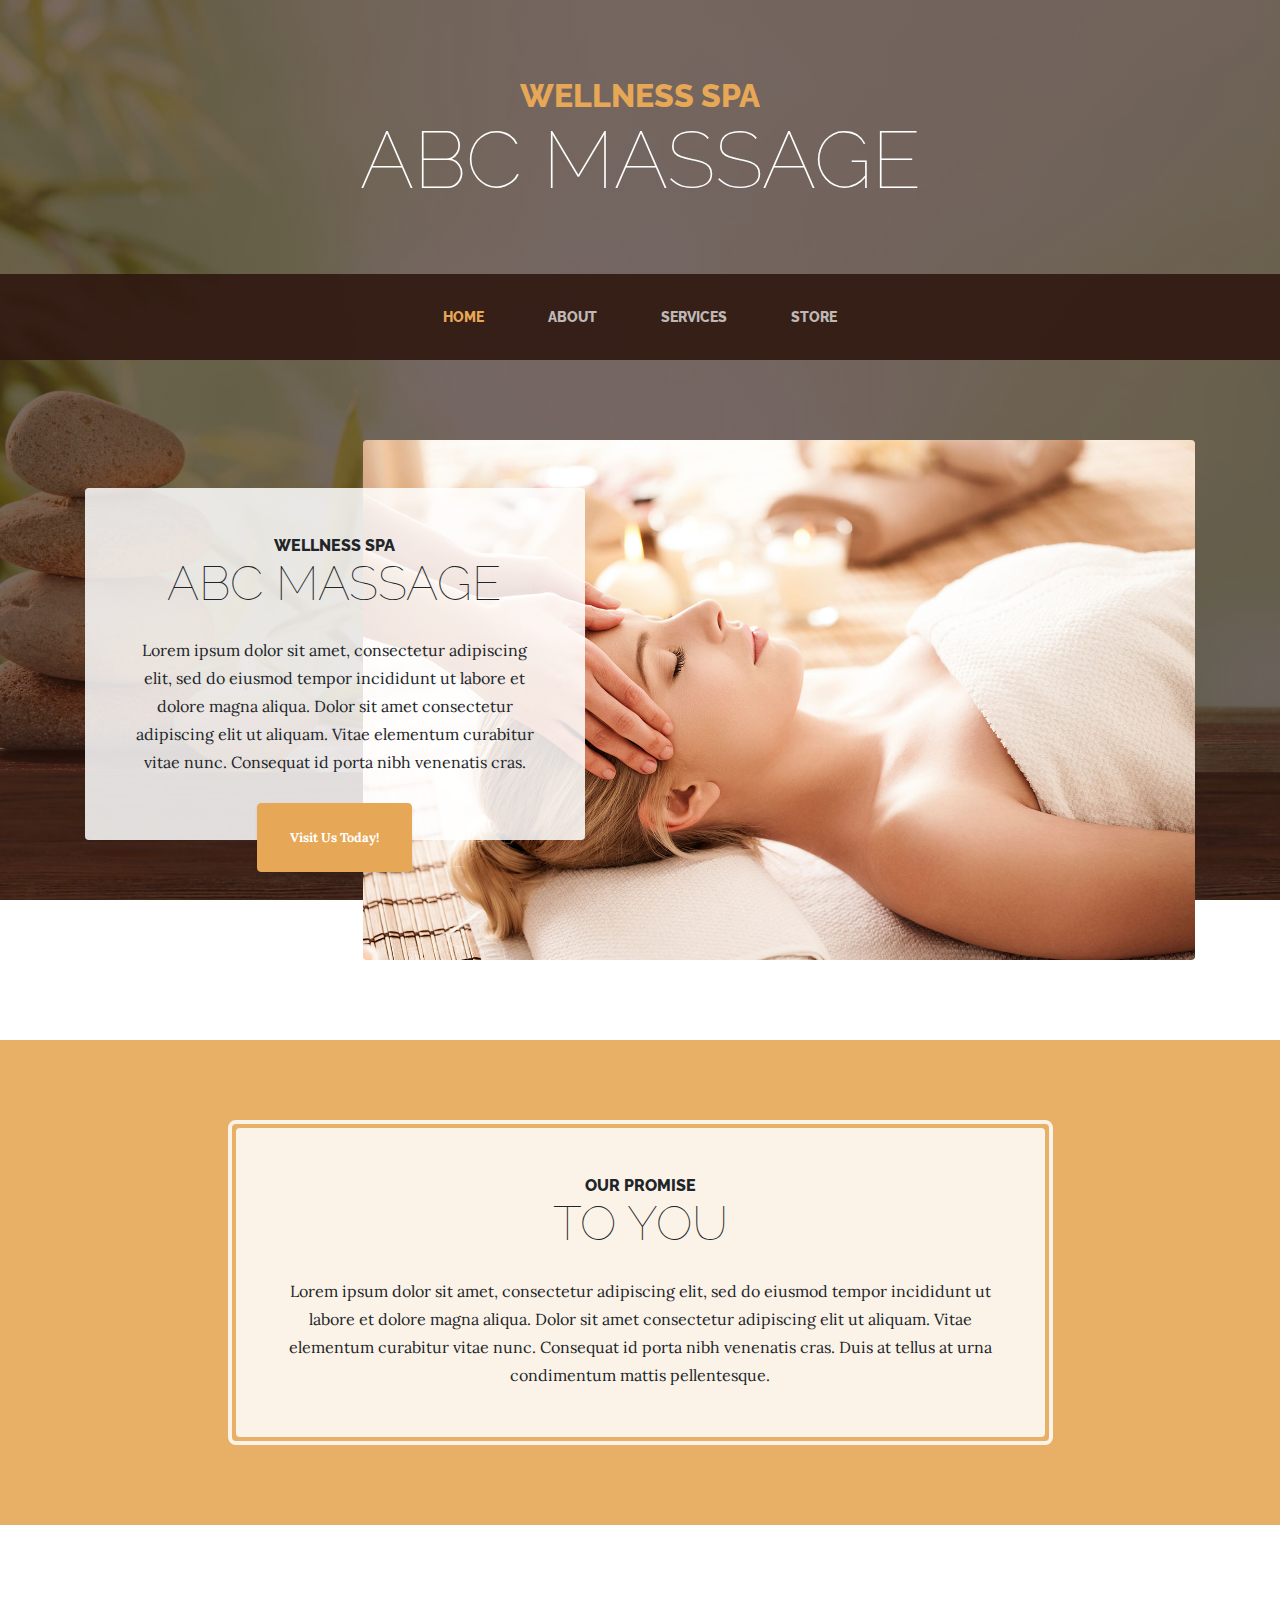
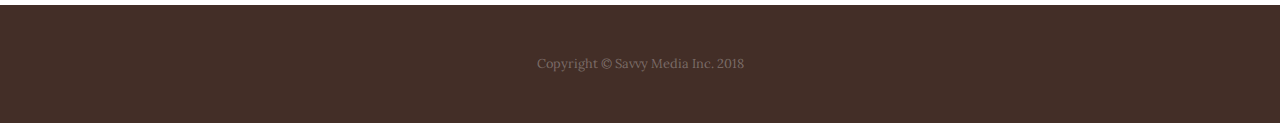
<file: index.html>
<!DOCTYPE html>
<html lang="en">

<head>

  <meta charset="utf-8">
  <meta name="viewport" content="width=device-width, initial-scale=1, shrink-to-fit=no">
  <meta name="description" content="">
  <meta name="author" content="">

  <title>Savvy Media Inc. - ABC Massage</title>

  <!-- Bootstrap core CSS -->
  <link href="vendor/bootstrap/css/bootstrap.min.css" rel="stylesheet">

  <!-- Custom fonts for this template -->
  <link href="https://fonts.googleapis.com/css?family=Raleway:100,100i,200,200i,300,300i,400,400i,500,500i,600,600i,700,700i,800,800i,900,900i" rel="stylesheet">
  <link href="https://fonts.googleapis.com/css?family=Lora:400,400i,700,700i" rel="stylesheet">

  <!-- Custom styles for this template -->
  <link href="css/business-casual.min.css" rel="stylesheet">

</head>

<body>

  <h1 class="site-heading text-center text-white d-none d-lg-block">
      <span class="site-heading-upper text-primary mb-3">Wellness SPA</span>
      <span class="site-heading-lower">ABC Massage</span>
    </h1>

  <!-- Navigation -->
  <nav class="navbar navbar-expand-lg navbar-dark py-lg-4" id="mainNav">
    <div class="container">
      <a class="navbar-brand text-uppercase text-expanded font-weight-bold d-lg-none" href="#">ABC Massage</a>
      <button class="navbar-toggler" type="button" data-toggle="collapse" data-target="#navbarResponsive" aria-controls="navbarResponsive" aria-expanded="false" aria-label="Toggle navigation">
          <span class="navbar-toggler-icon"></span>
        </button>
      <div class="collapse navbar-collapse" id="navbarResponsive">
        <ul class="navbar-nav mx-auto">
          <li class="nav-item active px-lg-4">
            <a class="nav-link text-uppercase text-expanded" href="index.html">Home
                <span class="sr-only">(current)</span>
              </a>
          </li>
          <li class="nav-item px-lg-4">
            <a class="nav-link text-uppercase text-expanded" href="about.html">About</a>
          </li>
          <li class="nav-item px-lg-4">
            <a class="nav-link text-uppercase text-expanded" href="services.html">Services</a>
          </li>
          <li class="nav-item px-lg-4">
            <a class="nav-link text-uppercase text-expanded" href="store.html">Store</a>
          </li>
        </ul>
      </div>
    </div>
  </nav>

  <section class="page-section clearfix">
    <div class="container">
      <div class="intro">
        <img class="intro-img img-fluid mb-3 mb-lg-0 rounded" src="img/intro.jpg" alt="">
        <div class="intro-text left-0 text-center bg-faded p-5 rounded">
          <h2 class="section-heading mb-4">
              <span class="section-heading-upper">Wellness SPA</span>
              <span class="section-heading-lower">ABC Massage</span>
            </h2>
          <p class="mb-3">Lorem ipsum dolor sit amet, consectetur adipiscing elit, sed do eiusmod tempor incididunt ut labore et dolore magna aliqua. Dolor sit amet consectetur adipiscing elit ut aliquam. Vitae elementum curabitur vitae nunc. Consequat id porta nibh
            venenatis cras.
          </p>
          <div class="intro-button mx-auto">
            <a class="btn btn-primary btn-xl" href="#">Visit Us Today!</a>
          </div>
        </div>
      </div>
    </div>
  </section>

  <section class="page-section cta">
    <div class="container">
      <div class="row">
        <div class="col-xl-9 mx-auto">
          <div class="cta-inner text-center rounded">
            <h2 class="section-heading mb-4">
                <span class="section-heading-upper">Our Promise</span>
                <span class="section-heading-lower">To You</span>
              </h2>
            <p class="mb-0">Lorem ipsum dolor sit amet, consectetur adipiscing elit, sed do eiusmod tempor incididunt ut labore et dolore magna aliqua. Dolor sit amet consectetur adipiscing elit ut aliquam. Vitae elementum curabitur vitae nunc. Consequat id porta nibh
              venenatis cras. Duis at tellus at urna condimentum mattis pellentesque.</p>
          </div>
        </div>
      </div>
    </div>
  </section>

  <footer class="footer text-faded text-center py-5">
    <div class="container">
      <p class="m-0 small">Copyright &copy; Savvy Media Inc. 2018</p>
    </div>
  </footer>

  <!-- Bootstrap core JavaScript -->
  <script src="vendor/jquery/jquery.min.js"></script>
  <script src="vendor/bootstrap/js/bootstrap.bundle.min.js"></script>

</body>

</html>
</file>
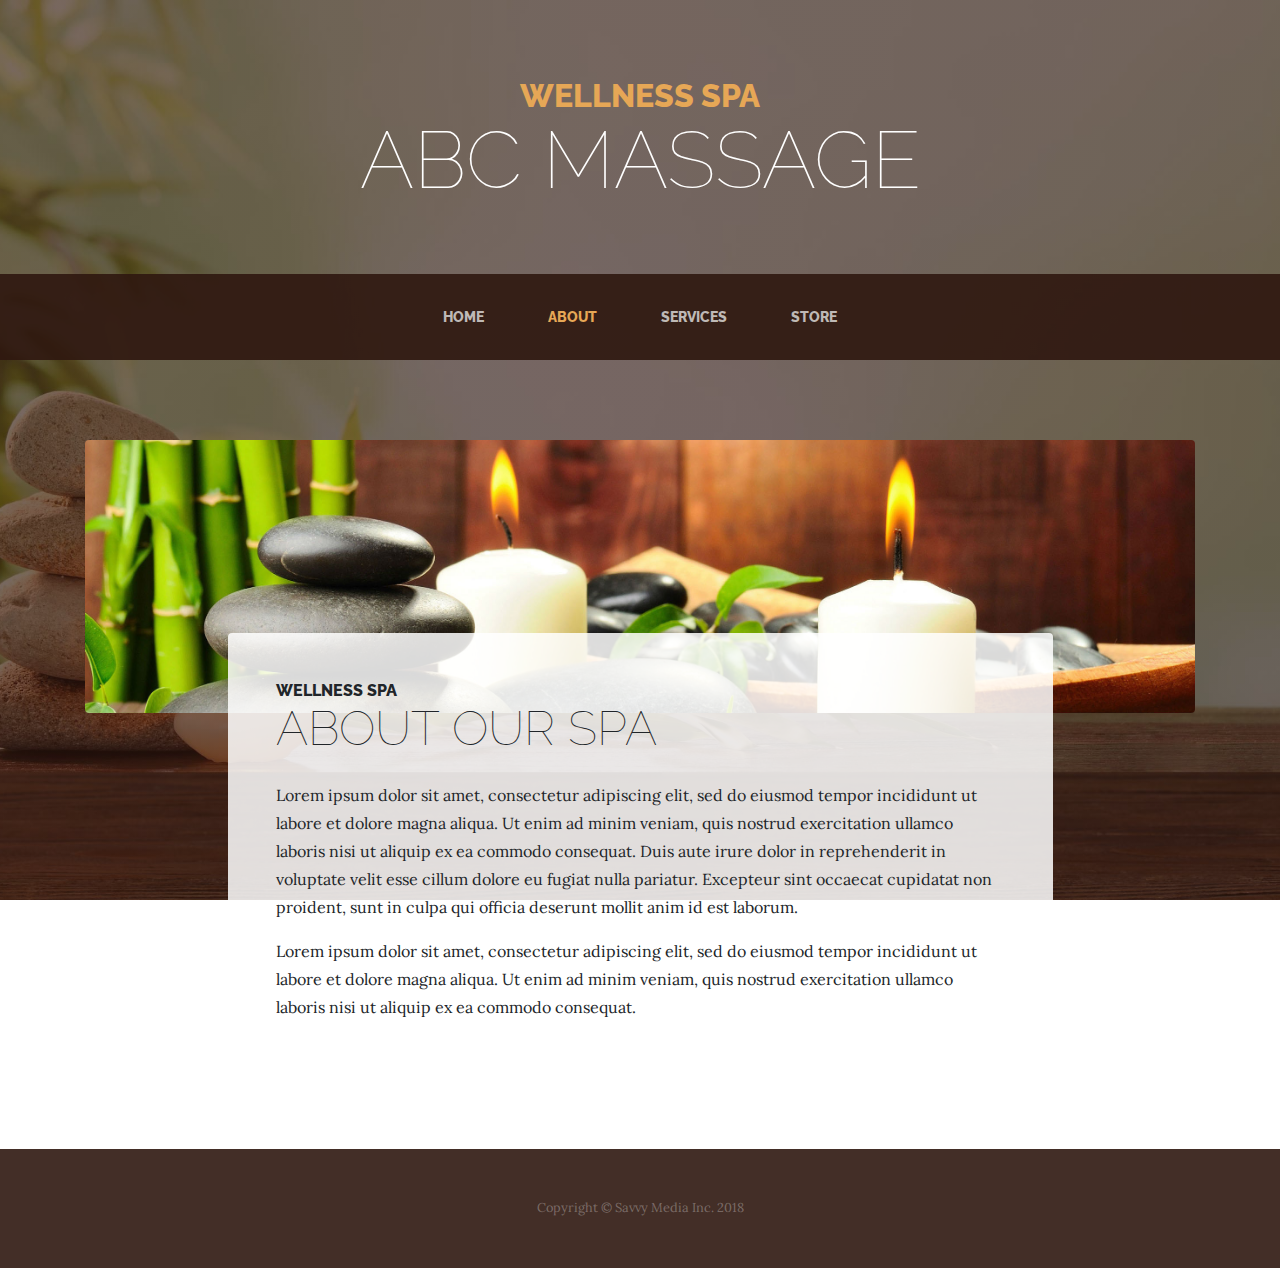
<file: about.html>
<!DOCTYPE html>
<html lang="en">

<head>

  <meta charset="utf-8">
  <meta name="viewport" content="width=device-width, initial-scale=1, shrink-to-fit=no">
  <meta name="description" content="">
  <meta name="author" content="">

  <title>Savvy Media Inc. - ABC Massage - About</title>

  <!-- Bootstrap core CSS -->
  <link href="vendor/bootstrap/css/bootstrap.min.css" rel="stylesheet">

  <!-- Custom fonts for this template -->
  <link href="https://fonts.googleapis.com/css?family=Raleway:100,100i,200,200i,300,300i,400,400i,500,500i,600,600i,700,700i,800,800i,900,900i" rel="stylesheet">
  <link href="https://fonts.googleapis.com/css?family=Lora:400,400i,700,700i" rel="stylesheet">

  <!-- Custom styles for this template -->
  <link href="css/business-casual.min.css" rel="stylesheet">

</head>

<body>

  <h1 class="site-heading text-center text-white d-none d-lg-block">
      <span class="site-heading-upper text-primary mb-3">Wellness SPA</span>
      <span class="site-heading-lower">ABC Massage</span>
    </h1>

  <!-- Navigation -->
  <nav class="navbar navbar-expand-lg navbar-dark py-lg-4" id="mainNav">
    <div class="container">
      <a class="navbar-brand text-uppercase text-expanded font-weight-bold d-lg-none" href="#">ABC Massage</a>
      <button class="navbar-toggler" type="button" data-toggle="collapse" data-target="#navbarResponsive" aria-controls="navbarResponsive" aria-expanded="false" aria-label="Toggle navigation">
          <span class="navbar-toggler-icon"></span>
        </button>
      <div class="collapse navbar-collapse" id="navbarResponsive">
        <ul class="navbar-nav mx-auto">
          <li class="nav-item px-lg-4">
            <a class="nav-link text-uppercase text-expanded" href="index.html">Home
                <span class="sr-only">(current)</span>
              </a>
          </li>
          <li class="nav-item active px-lg-4">
            <a class="nav-link text-uppercase text-expanded" href="about.html">About</a>
          </li>
          <li class="nav-item px-lg-4">
            <a class="nav-link text-uppercase text-expanded" href="services.html">Services</a>
          </li>
          <li class="nav-item px-lg-4">
            <a class="nav-link text-uppercase text-expanded" href="store.html">Store</a>
          </li>
        </ul>
      </div>
    </div>
  </nav>

  <section class="page-section about-heading">
    <div class="container">
      <img class="img-fluid rounded about-heading-img mb-3 mb-lg-0" src="img/about.jpg" id="about-img" alt="">
      <div class="about-heading-content">
        <div class="row">
          <div class="col-xl-9 col-lg-10 mx-auto">
            <div class="bg-faded rounded p-5">
              <h2 class="section-heading mb-4">
                  <span class="section-heading-upper">Wellness SPA</span>
                  <span class="section-heading-lower">About Our SPA</span>
                </h2>
              <p>Lorem ipsum dolor sit amet, consectetur adipiscing elit, sed do eiusmod tempor incididunt ut labore et dolore magna aliqua. Ut enim ad minim veniam, quis nostrud exercitation ullamco laboris nisi ut aliquip ex ea commodo consequat. Duis
                aute irure dolor in reprehenderit in voluptate velit esse cillum dolore eu fugiat nulla pariatur. Excepteur sint occaecat cupidatat non proident, sunt in culpa qui officia deserunt mollit anim id est laborum.</p>
              <p class="mb-0">Lorem ipsum dolor sit amet, consectetur adipiscing elit, sed do eiusmod tempor incididunt ut labore et dolore magna aliqua. Ut enim ad minim veniam, quis nostrud exercitation ullamco laboris nisi ut aliquip ex ea commodo consequat.</p>
            </div>
          </div>
        </div>
      </div>
    </div>
  </section>

  <footer class="footer text-faded text-center py-5">
    <div class="container">
      <p class="m-0 small">Copyright &copy; Savvy Media Inc. 2018</p>
    </div>
  </footer>

  <!-- Bootstrap core JavaScript -->
  <script src="vendor/jquery/jquery.min.js"></script>
  <script src="vendor/bootstrap/js/bootstrap.bundle.min.js"></script>

</body>

</html>
</file>
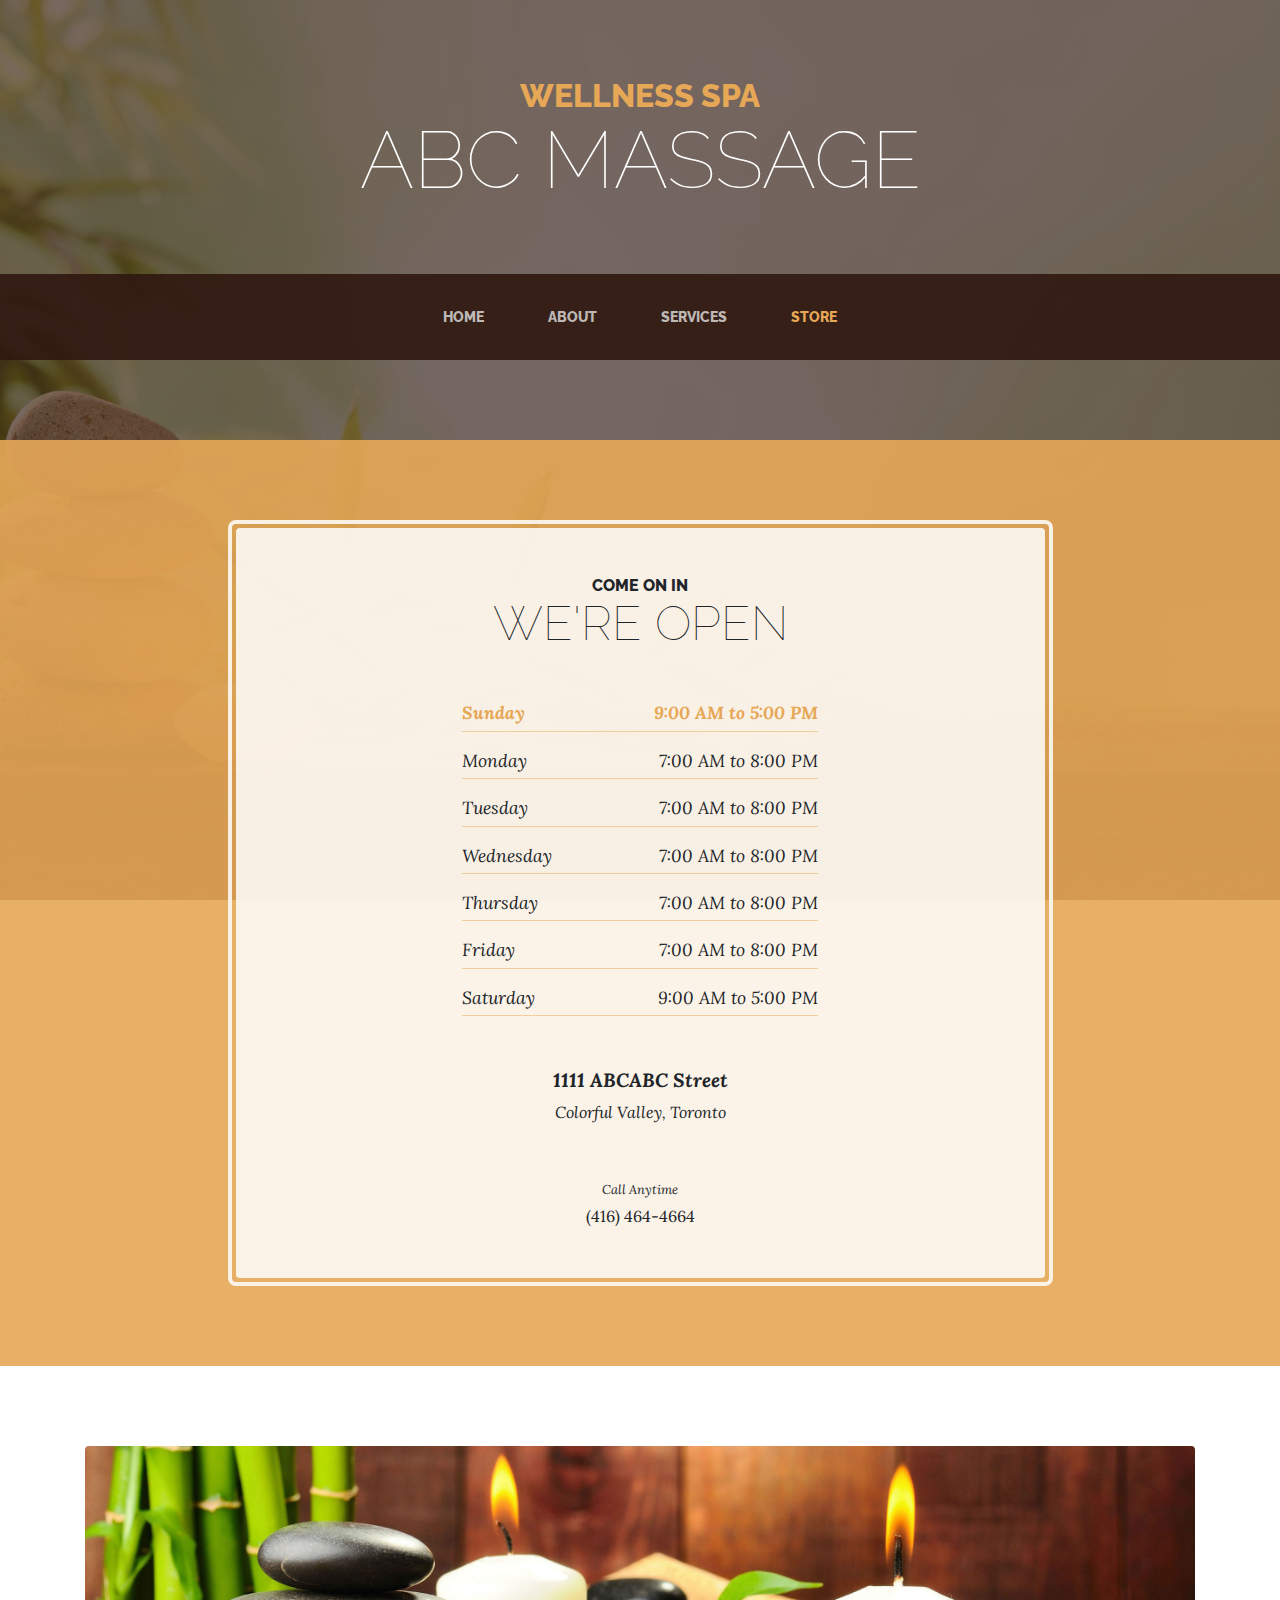
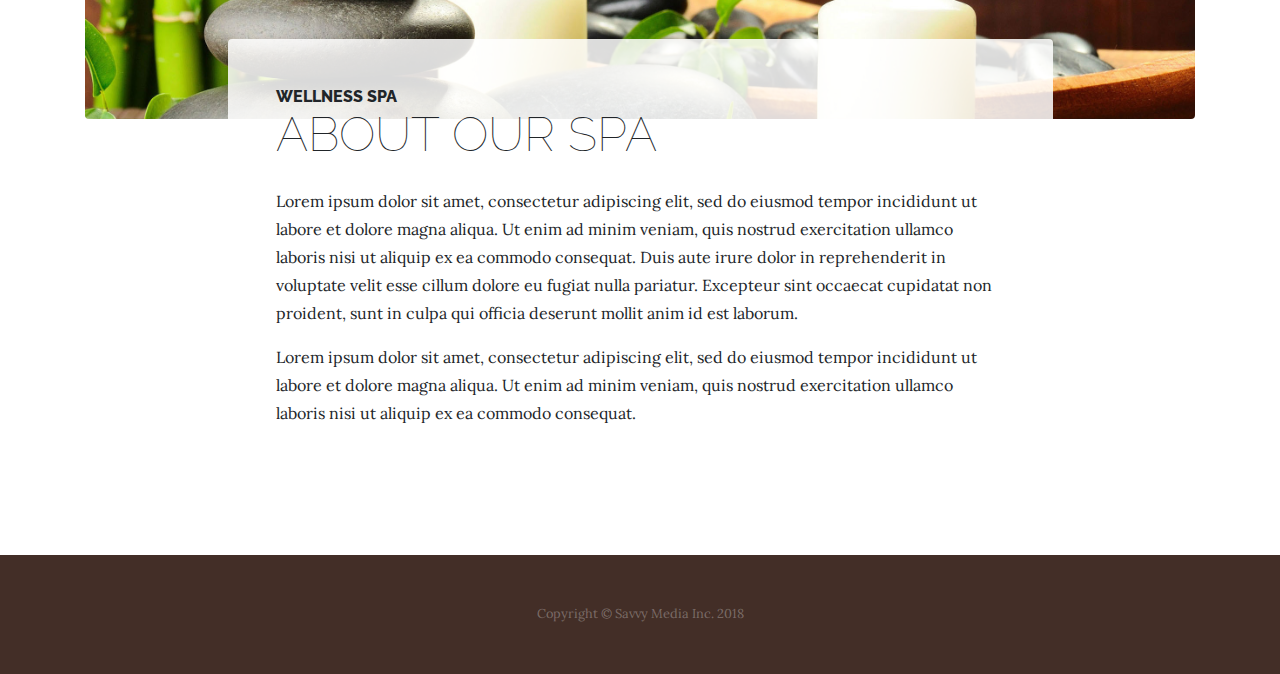
<file: store.html>
<!DOCTYPE html>
<html lang="en">

<head>

  <meta charset="utf-8">
  <meta name="viewport" content="width=device-width, initial-scale=1, shrink-to-fit=no">
  <meta name="description" content="">
  <meta name="author" content="">

  <title>Savvy Media Inc. - ABC Massage - store</title>

  <!-- Bootstrap core CSS -->
  <link href="vendor/bootstrap/css/bootstrap.min.css" rel="stylesheet">

  <!-- Custom fonts for this template -->
  <link href="https://fonts.googleapis.com/css?family=Raleway:100,100i,200,200i,300,300i,400,400i,500,500i,600,600i,700,700i,800,800i,900,900i" rel="stylesheet">
  <link href="https://fonts.googleapis.com/css?family=Lora:400,400i,700,700i" rel="stylesheet">

  <!-- Custom styles for this template -->
  <link href="css/business-casual.min.css" rel="stylesheet">

</head>

<body>

  <h1 class="site-heading text-center text-white d-none d-lg-block">
      <span class="site-heading-upper text-primary mb-3">Wellness SPA</span>
      <span class="site-heading-lower">ABC Massage</span>
    </h1>

  <!-- Navigation -->
  <nav class="navbar navbar-expand-lg navbar-dark py-lg-4" id="mainNav">
    <div class="container">
      <a class="navbar-brand text-uppercase text-expanded font-weight-bold d-lg-none" href="#">ABC Massage</a>
      <button class="navbar-toggler" type="button" data-toggle="collapse" data-target="#navbarResponsive" aria-controls="navbarResponsive" aria-expanded="false" aria-label="Toggle navigation">
          <span class="navbar-toggler-icon"></span>
        </button>
      <div class="collapse navbar-collapse" id="navbarResponsive">
        <ul class="navbar-nav mx-auto">
          <li class="nav-item px-lg-4">
            <a class="nav-link text-uppercase text-expanded" href="index.html">Home
                <span class="sr-only">(current)</span>
              </a>
          </li>
          <li class="nav-item px-lg-4">
            <a class="nav-link text-uppercase text-expanded" href="about.html">About</a>
          </li>
          <li class="nav-item px-lg-4">
            <a class="nav-link text-uppercase text-expanded" href="services.html">Services</a>
          </li>
          <li class="nav-item active px-lg-4">
            <a class="nav-link text-uppercase text-expanded" href="store.html">Store</a>
          </li>
        </ul>
      </div>
    </div>
  </nav>

  <section class="page-section cta">
    <div class="container">
      <div class="row">
        <div class="col-xl-9 mx-auto">
          <div class="cta-inner text-center rounded">
            <h2 class="section-heading mb-5">
                <span class="section-heading-upper">Come On In</span>
                <span class="section-heading-lower">We're Open</span>
              </h2>
            <ul class="list-unstyled list-hours mb-5 text-left mx-auto">
              <li class="list-unstyled-item list-hours-item d-flex">
                Sunday
                <span class="ml-auto">9:00 AM to 5:00 PM</span>
              </li>
              <li class="list-unstyled-item list-hours-item d-flex">
                Monday
                <span class="ml-auto">7:00 AM to 8:00 PM</span>
              </li>
              <li class="list-unstyled-item list-hours-item d-flex">
                Tuesday
                <span class="ml-auto">7:00 AM to 8:00 PM</span>
              </li>
              <li class="list-unstyled-item list-hours-item d-flex">
                Wednesday
                <span class="ml-auto">7:00 AM to 8:00 PM</span>
              </li>
              <li class="list-unstyled-item list-hours-item d-flex">
                Thursday
                <span class="ml-auto">7:00 AM to 8:00 PM</span>
              </li>
              <li class="list-unstyled-item list-hours-item d-flex">
                Friday
                <span class="ml-auto">7:00 AM to 8:00 PM</span>
              </li>
              <li class="list-unstyled-item list-hours-item d-flex">
                Saturday
                <span class="ml-auto">9:00 AM to 5:00 PM</span>
              </li>
            </ul>
            <p class="address mb-5">
              <em>
                  <strong>1111 ABCABC Street</strong>
                  <br>
                  Colorful Valley, Toronto
                </em>
            </p>
            <p class="mb-0">
              <small>
                  <em>Call Anytime</em>
                </small>
              <br> (416) 464-4664
            </p>
          </div>
        </div>
      </div>
    </div>
  </section>

  <section class="page-section about-heading">
    <div class="container">
      <img class="img-fluid rounded about-heading-img mb-3 mb-lg-0" src="img/about.jpg" id="about-img" alt="">
      <div class="about-heading-content">
        <div class="row">
          <div class="col-xl-9 col-lg-10 mx-auto">
            <div class="bg-faded rounded p-5">
              <h2 class="section-heading mb-4">
                  <span class="section-heading-upper">Wellness SPA</span>
                  <span class="section-heading-lower">About Our SPA</span>
                </h2>
              <p>Lorem ipsum dolor sit amet, consectetur adipiscing elit, sed do eiusmod tempor incididunt ut labore et dolore magna aliqua. Ut enim ad minim veniam, quis nostrud exercitation ullamco laboris nisi ut aliquip ex ea commodo consequat. Duis
                aute irure dolor in reprehenderit in voluptate velit esse cillum dolore eu fugiat nulla pariatur. Excepteur sint occaecat cupidatat non proident, sunt in culpa qui officia deserunt mollit anim id est laborum.</p>
              <p class="mb-0">Lorem ipsum dolor sit amet, consectetur adipiscing elit, sed do eiusmod tempor incididunt ut labore et dolore magna aliqua. Ut enim ad minim veniam, quis nostrud exercitation ullamco laboris nisi ut aliquip ex ea commodo consequat.</p>
            </div>
          </div>
        </div>
      </div>
    </div>
  </section>

  <footer class="footer text-faded text-center py-5">
    <div class="container">
      <p class="m-0 small">Copyright &copy; Savvy Media Inc. 2018</p>
    </div>
  </footer>

  <!-- Bootstrap core JavaScript -->
  <script src="vendor/jquery/jquery.min.js"></script>
  <script src="vendor/bootstrap/js/bootstrap.bundle.min.js"></script>

</body>

<!-- Script to highlight the active date in the hours list -->
<script>
  $(".list-hours li")
    .eq(new Date().getDay())
    .addClass("today");

</script>

</html>
</file>
<file: css/business-casual.min.css>
body{font-family:Lora;background:linear-gradient(rgba(47,23,15,.65),rgba(47,23,15,.65)),url(../img/bg.jpg);background-attachment:fixed;background-position:center;background-size:cover}h1,h2,h3,h4,h5,h6{font-family:Raleway}p{line-height:1.75}.text-faded{color:rgba(255,255,255,.3)}.site-heading{margin-top:5rem;margin-bottom:5rem;text-transform:uppercase;line-height:1;font-family:Raleway}.site-heading .site-heading-upper{display:block;font-size:2rem;font-weight:800}.site-heading .site-heading-lower{font-size:5rem;font-weight:100;line-height:4rem}.page-section{margin-top:5rem;margin-bottom:5rem}.section-heading{text-transform:uppercase}.section-heading .section-heading-upper{display:block;font-size:1rem;font-weight:800}.section-heading .section-heading-lower{display:block;font-size:3rem;font-weight:100}.bg-faded{background-color:rgba(255,255,255,.85)}#mainNav{background-color:rgba(47,23,15,.9);font-family:Raleway}#mainNav .navbar-brand{color:#e6a756}#mainNav .navbar-nav .nav-item .nav-link{color:rgba(255,255,255,.7);font-weight:800}#mainNav .navbar-nav .nav-item.active .nav-link{color:#e6a756}@media (min-width:992px){#mainNav .navbar-nav .nav-item .nav-link{font-size:.9rem}#mainNav .navbar-nav .nav-item .nav-link:hover{color:rgba(255,255,255,.4)}#mainNav .navbar-nav .nav-item.active .nav-link:hover{color:#e6a756}}.btn-xl{font-weight:700;font-size:.8rem;padding-top:1.5rem;padding-bottom:1.5rem;padding-left:2rem;padding-right:2rem}.intro{position:relative}@media (min-width:992px){.intro .intro-img{width:75%;float:right}.intro .intro-text{left:0;width:60%;margin-top:3rem;position:absolute}.intro .intro-text .intro-button{width:100%;left:0;position:absolute;bottom:-2rem}}@media (min-width:1200px){.intro .intro-text{width:45%}}.cta{padding-top:5rem;padding-bottom:5rem;background-color:rgba(230,167,86,.9)}.cta .cta-inner{position:relative;padding:3rem;margin:.5rem;background-color:rgba(255,255,255,.85)}.cta .cta-inner:before{border-radius:.5rem;content:'';position:absolute;top:-.5rem;bottom:-.5rem;left:-.5rem;right:-.5rem;border:.25rem solid rgba(255,255,255,.85)}@media (min-width:992px){.about-heading .about-heading-img{position:relative;z-index:0}.about-heading .about-heading-content{margin-top:-5rem;position:relative;z-index:1}}@media (min-width:992px){.product-item .product-item-title{position:relative;z-index:1;margin-bottom:-3rem}.product-item .product-item-img{position:relative;z-index:0;max-width:60vw}.product-item .product-item-description{position:relative;z-index:1;margin-top:-3rem;max-width:50vw}.product-item .product-item-btn{text-align:right}}.list-hours{font-size:.9rem}.list-hours .list-hours-item{border-bottom:1px solid rgba(230,167,86,.5);padding-bottom:.25rem;margin-bottom:1rem;font-style:italic}.list-hours .list-hours-item.today{font-weight:700;color:#e6a756}@media (min-width:992px){.list-hours{width:50%;font-size:1.1rem}}.address strong{font-size:1.2rem}.footer{background-color:rgba(47,23,15,.9)}.text-primary{color:#e6a756!important}.bg-primary{background-color:#e6a756!important}.btn{box-shadow:0 3px 3px 0 rgba(33,37,41,.1)}.btn-primary{background-color:#e6a756;border-color:#e6a756}.btn-primary:active,.btn-primary:focus,.btn-primary:hover{background-color:#df902a;border-color:#df902a}.font-weight-light{font-weight:100!important}
</file>
